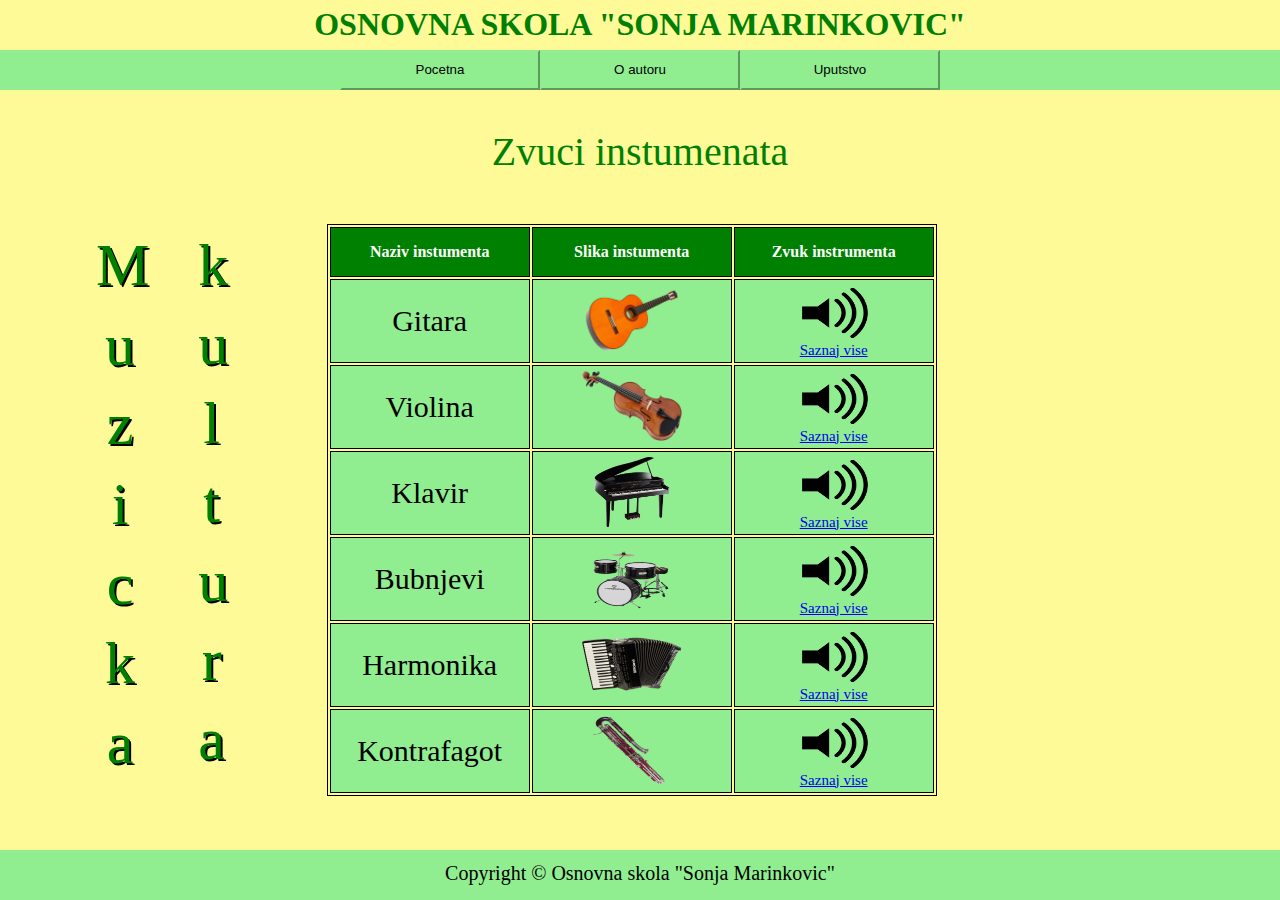
<file: HTML/index.html>
<!DOCTYPE html>
<html lang="en">
<head>
    <link rel="stylesheet" href="../CSS/style.css">
    <meta charset="UTF-8">
    <meta http-equiv="X-UA-Compatible" content="IE=edge">
    <meta name="viewport" content="width=device-width, initial-scale=1.0">
    <title>Zvuci instumenata</title>
</head>
<body>
    <div class="title">
        <h1>OSNOVNA SKOLA "SONJA MARINKOVIC"</h1>
    </div>

    <div class="header">
        <a href="../HTML/index.html">
            <input type="button" value="Pocetna">
        </a>
        <a href="..//HTML/aboutMe.html">
            <input type="button" value="O autoru">
        </a>
        <a href="..//HTML/uputstvo.html">
            <input type="button" value="Uputstvo">
        </a>
    </div>

    <p id="zvuk">Zvuci instumenata</p>
   
    <div class="music">
        <div class="mText">
            <p>M</p>
            <p>u</p>
            <p>z</p>
            <p>i</p>
            <p>c</p>
            <p>k</p>
            <p>a</p>
        </div>
        <div class="mText1">
            <p>k</p>
            <p>u</p>
            <p>l</p>
            <p>t</p>
            <p>u</p>
            <p>r</p>
            <p>a</p>
        </div>
        <div class="tabela">
            <table>
                <tr>
                  <th>Naziv instumenta</th>
                  <th>Slika instumenta</th>
                  <th>Zvuk instrumenta</th>
                </tr>
                <tr>
                  <td>Gitara</td>
                  <td><img src="../IMAGE/gitara.jpg" id="s1"></td>
                  <td class="fsize">
                    <img src="../IMAGE/zvuk.jpg" id="z1">
                    <br>
                    <a href="#">Saznaj vise</a>
                </td>
                </tr>
                <tr>
                  <td>Violina</td>
                  <td><img src="../IMAGE/violina.jpg" id="s2"></td>
                  <td class="fsize">
                    <img src="../IMAGE/zvuk.jpg" id="z2">
                    <br>
                    <a href="#">Saznaj vise</a>
                </td>
                </tr>
                <tr>
                    <td>Klavir</td>
                    <td><img src="../IMAGE/klavir.jpg" id="s3"></td>
                    <td class="fsize">
                        <img src="../IMAGE/zvuk.jpg" id="z3">
                        <br>
                        <a href="#">Saznaj vise</a>
                    </td>
                </tr>

                <tr>
                    <td>Bubnjevi</td>
                    <td><img src="../IMAGE/bubnjevi.jpg" id="s4"></td>
                    <td class="fsize">
                        <img src="../IMAGE/zvuk.jpg" id="z4">
                        <br>
                        <a href="#">Saznaj vise</a>
                    </td>
                </tr>
                <tr>
                    <td>Harmonika</td>
                    <td><img src="../IMAGE/harmonika.jpg" id="s5"></td>
                    <td class="fsize">
                        <img src="../IMAGE/zvuk.jpg" id="z5">
                        <br>
                        <a href="#">Saznaj vise</a>
                    </td>
                </tr>
                <tr>
                    <td>Kontrafagot</td>
                    <td><img src="../IMAGE/kontrafagot.jpg" id="s6"></td>
                    <td class="fsize">
                        <img src="../IMAGE/zvuk.jpg" id="z6">
                        <br>
                        <a href="#">Saznaj vise</a>
                    </td>
                </tr>
              </table>
        </div>
    </div>

    <div class="bott">
        <p>Copyright © Osnovna skola "Sonja Marinkovic"</p>
    </div>
    
    <script src="https://ajax.googleapis.com/ajax/libs/jquery/3.6.3/jquery.min.js"></script>
    <script src="..//JAVASCRIPT/script.js"></script>
</body>
</html>
</file>
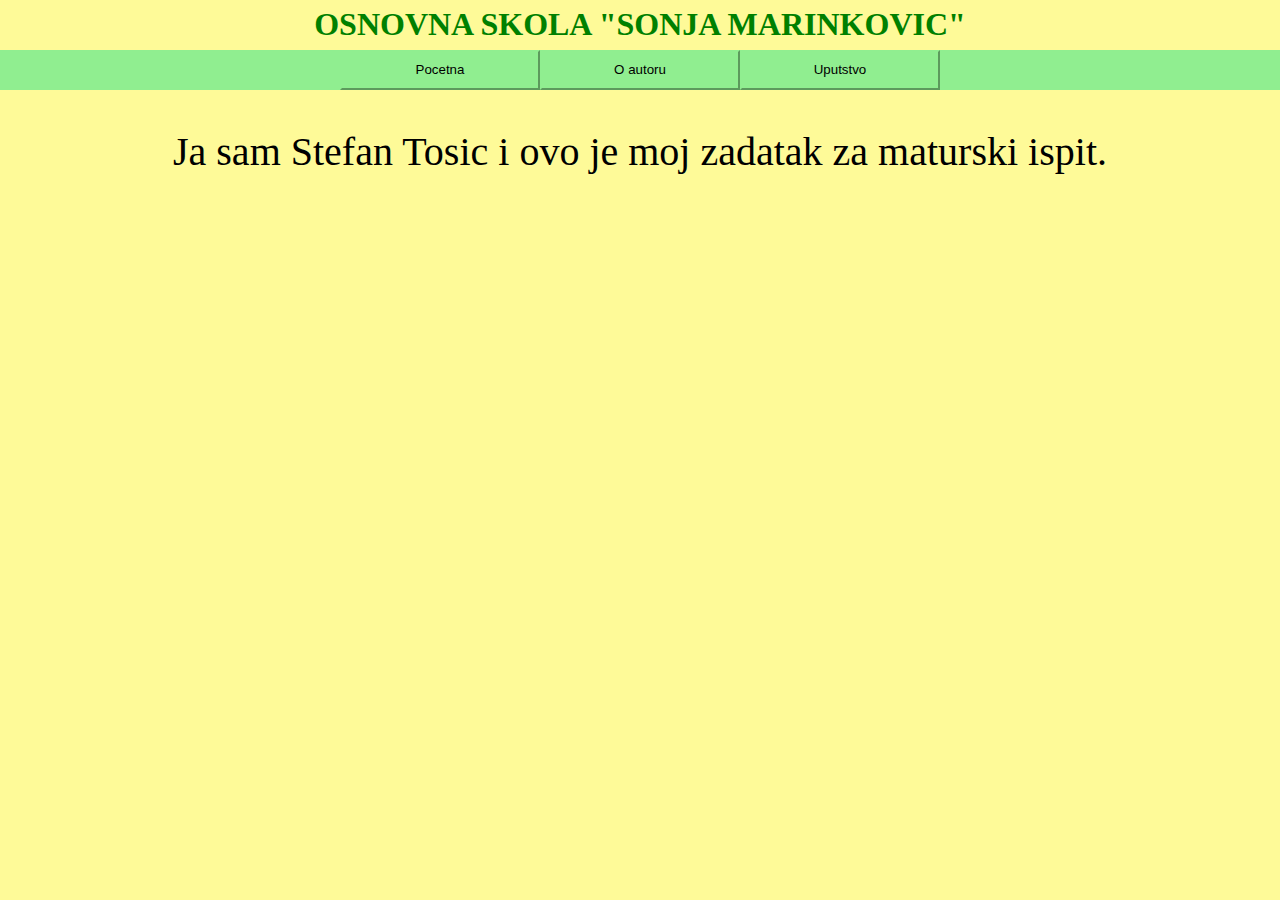
<file: HTML/aboutMe.html>
<!DOCTYPE html>
<html lang="en">
<head>
    <link rel="stylesheet" href="../CSS/style.css">
    <meta charset="UTF-8">
    <meta http-equiv="X-UA-Compatible" content="IE=edge">
    <meta name="viewport" content="width=device-width, initial-scale=1.0">
    <title>Zvuci instrumenata</title>
</head>
<body>
    
    <div class="title">
        <h1>OSNOVNA SKOLA "SONJA MARINKOVIC"</h1>
    </div>

    <div class="header">
        <a href="../HTML/index.html">
            <input type="button" value="Pocetna">
        </a>
        <a href="..//HTML/aboutMe.html">
            <input type="button" value="O autoru">
        </a>
        <a href="..//HTML/uputstvo.html">
            <input type="button" value="Uputstvo">
        </a>
    </div>

    <p id="about">Ja sam Stefan Tosic i ovo je moj zadatak za maturski ispit.</p>


    <script src="..//JAVASCRIPT/script.js"></script>
</body> 
</html>
</file>
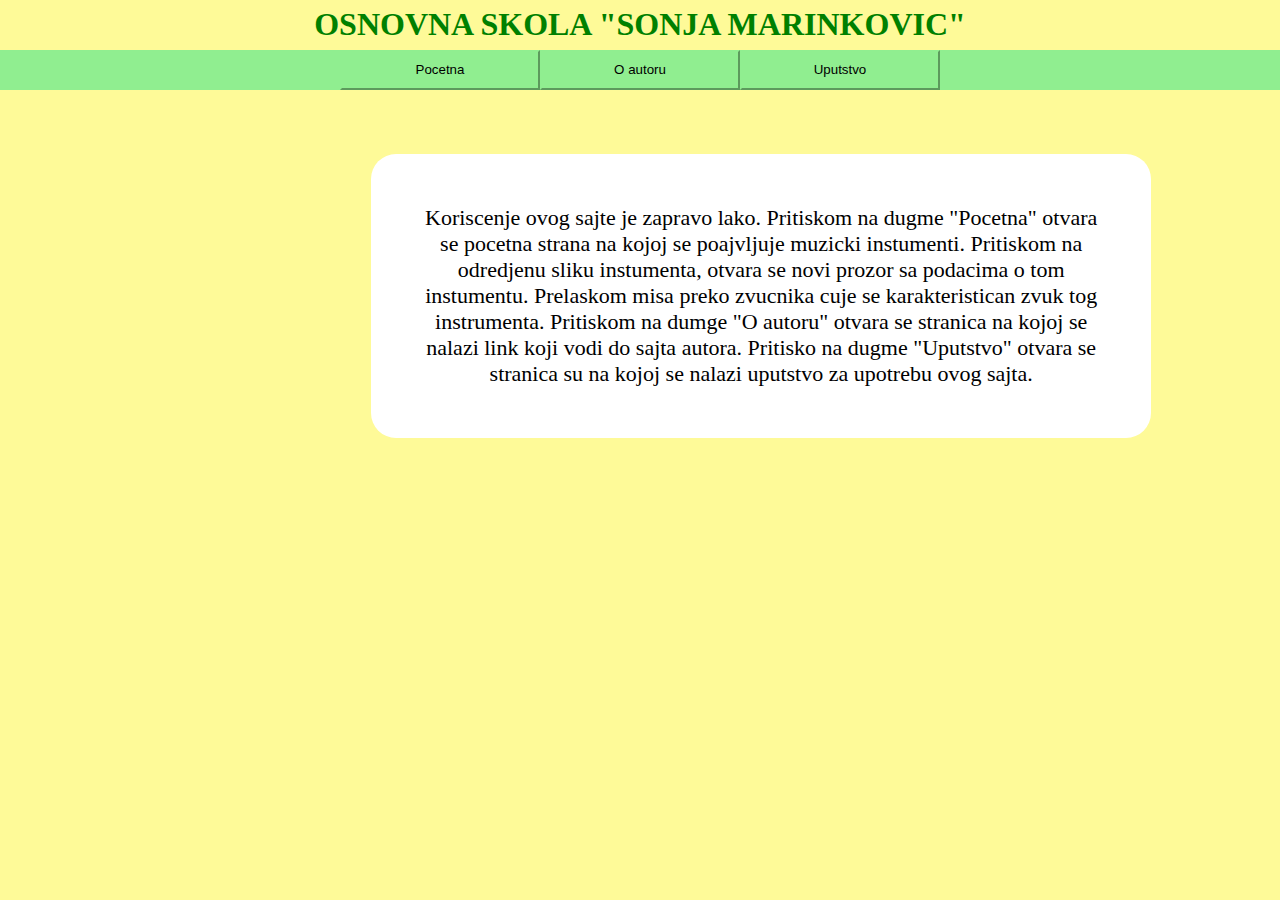
<file: HTML/uputstvo.html>
<!DOCTYPE html>
<html lang="en">
<head>
    <link rel="stylesheet" href="../CSS/style.css">
    <meta charset="UTF-8">
    <meta http-equiv="X-UA-Compatible" content="IE=edge">
    <meta name="viewport" content="width=device-width, initial-scale=1.0">
    <title>Zvuci instrumenata</title>
</head>
<body>
    
    <div class="title">
        <h1>OSNOVNA SKOLA "SONJA MARINKOVIC"</h1>
    </div>

    <div class="header">
        <a href="../HTML/index.html">
            <input type="button" value="Pocetna">
        </a>
        <a href="..//HTML/aboutMe.html">
            <input type="button" value="O autoru">
        </a>
        <a href="..//HTML/uputstvo.html">
            <input type="button" value="Uputstvo">
        </a>
    </div>

    <div class="uputstvo">
        <p>Koriscenje ovog sajte je zapravo lako. Pritiskom na dugme "Pocetna" otvara se pocetna strana na kojoj se poajvljuje muzicki instumenti. Pritiskom
    
            na odredjenu sliku instumenta, otvara se novi prozor sa podacima o tom instumentu. Prelaskom misa preko zvucnika cuje se karakteristican
            
            zvuk tog instrumenta. Pritiskom na dumge "O autoru" otvara se stranica na kojoj se nalazi link koji vodi do sajta autora.
            
            Pritisko na dugme "Uputstvo" otvara se stranica su na kojoj se nalazi uputstvo za upotrebu ovog sajta.
        </p>
    </div>


    <script src="..//JAVASCRIPT/script.js"></script>
</body> 
</html>
</file>
<file: CSS/style.css>
*{
    box-sizing: border-box;
	margin: 0;
	padding: 0;
}

body{
    text-align: center;
    align-items: center;
    justify-content: center;
    background-color: #fefa98 ;
}

.title h1{
    padding: 0.5%;
    color: green;
}

.header {
	display: flex;
	justify-content: space-between;
    text-align: center;
    align-items: center;
    justify-content: center;
	
	width: 100%;
    height: 40px;
    background-color: lightgreen;
}

input{
    background-color: lightgreen;
    border-color: lightgreen;
    width: 200px;
    height: 40px;
    cursor: pointer;
}
input:hover{
    border-color: green;
    background-color: green;
    color: white;
}

#zvuk
{
    padding: 3%;
    color: green;
    font-size: 40px;
}

.music{
    display: flex;
    justify-content: space-between;
    text-align: center;
    align-items: center;
    justify-content: center;
}


.music .mText{
    display: block;
    color: green;
    margin-left: -250px;
}

.music .mText1{
    display: block;
    color: green;
    margin-left: 50px;
}

.music .mText p{
    font-size: 60px;
    padding: 5%;
    padding-top: 10%;
    padding-bottom: 10%;
    text-shadow: 2px 2px black;
}
.music .mText1 p{
    font-size: 60px;
    padding: 5%;
    padding-top: 10%;
    padding-bottom: 10%;
    text-shadow: 2px 2px black;
    padding-bottom: 7px;
}

.music table{
    margin-left: 100px;
    margin-top: 10px;
}


.music table,th,td,tr{
    border: 1px solid black;
}

.music th{
    width: 200px;
    height: 50px;
    color: white;
    background-color: green;
}

.music td{
    width: 200px;
    height: 75px;
    color: black;
    background-color: lightgreen;
    font-size: 30px;
    /*font-weight: bold;*/
}

.music td img{
    width: 100px;
    height: 70px;
    margin-top: 5px;
    cursor: pointer;
}

.music .fsize{
    font-size: 15px;
}

.music .fsize img{
    width: 70px;
    height: 50px;
}

#igra
{
    padding: 0.5%;
    font-size: 40px;
}

.bott{
    position: fixed;
    bottom: 0;    
    background-color: lightgreen;
    width: 100%;
    height: 50px;
}

.bott p{
    font-size: 20px;
    margin-top: 12px;
}

#about{
    padding: 3%;
    font-size: 40px;
}

.uputstvo {
    width: 780px;
    height: 100%;
    margin-left: -8%;
    background-color: white;
    color: black;
    border-radius: 25px;
    align-items: center;
    text-align: center;
    margin-top: 5%;
    margin-left: 29%;
    font-size: 22px;
    padding: 4%;
}
</file>
